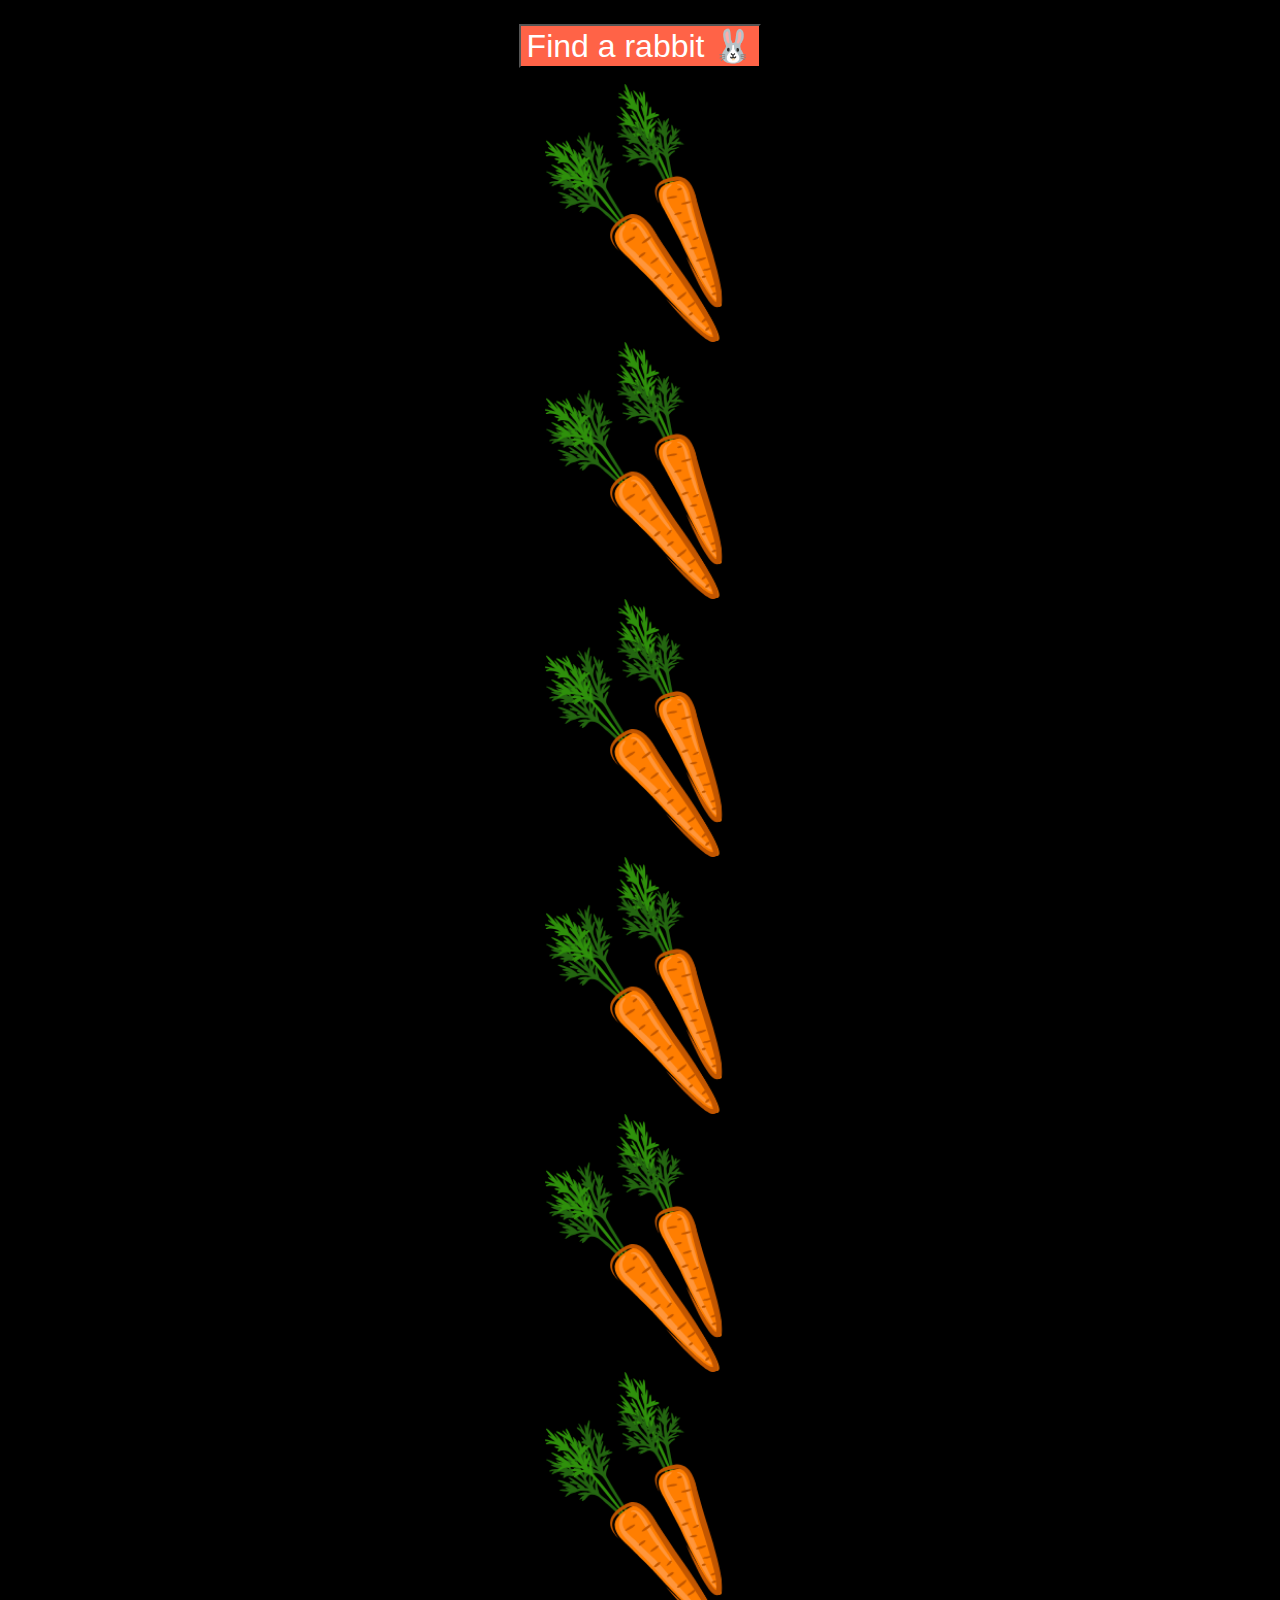
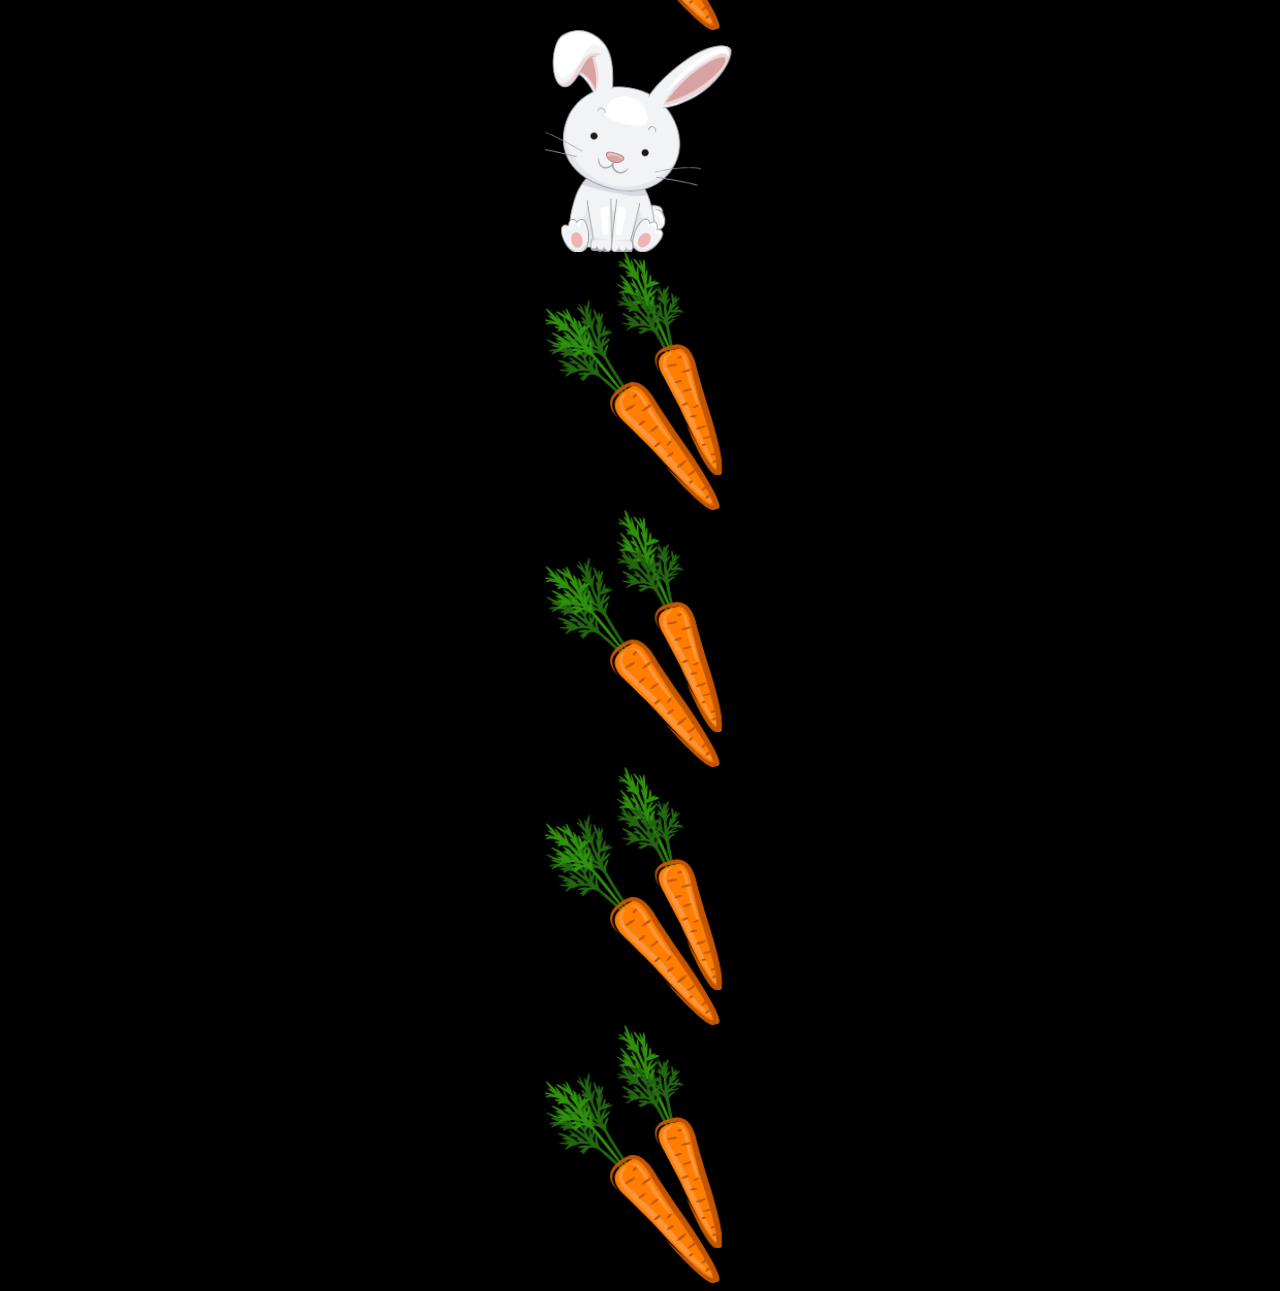
<file: EX's/Ex2_Find Rabbit/index.html>
<!DOCTYPE html>
<html lang="en">
  <head>
    <meta charset="UTF-8" />
    <meta http-equiv="X-UA-Compatible" content="IE=edge" />
    <meta name="viewport" content="width=device-width, initial-scale=1.0" />
    <title>Find a Rabbit</title>
    <style>
      body {
        background-color: black;
        text-align: center;
      }

      img {
        width: 15%;
        display: block;
        margin: auto;
      }

      button {
        outline: none;
        background-color: tomato;
        color: white;
        font-size: 32px;
        margin: 16px 0;
        cursor: pointer;
      }
    </style>
  </head>
  <body>
    <button>Find a rabbit 🐰</button>
    <img src="imgs/carrot.png" alt="carrot" />
    <img src="imgs/carrot.png" alt="carrot" />
    <img src="imgs/carrot.png" alt="carrot" />
    <img src="imgs/carrot.png" alt="carrot" />
    <img src="imgs/carrot.png" alt="carrot" />
    <img src="imgs/carrot.png" alt="carrot" />
    <img id="rabbit" src="imgs/rabbit.png" alt="rabbit" />
    <img src="imgs/carrot.png" alt="carrot" />
    <img src="imgs/carrot.png" alt="carrot" />
    <img src="imgs/carrot.png" alt="carrot" />
    <img src="imgs/carrot.png" alt="carrot" />

    <script>
      const button = document.querySelector("button");
      const rabbit = document.querySelector("#rabbit");
      button.addEventListener("click", () => {
        rabbit.scrollIntoView({ behavior: "smooth", block: "center" });
      });
    </script>
  </body>
</html>
</file>
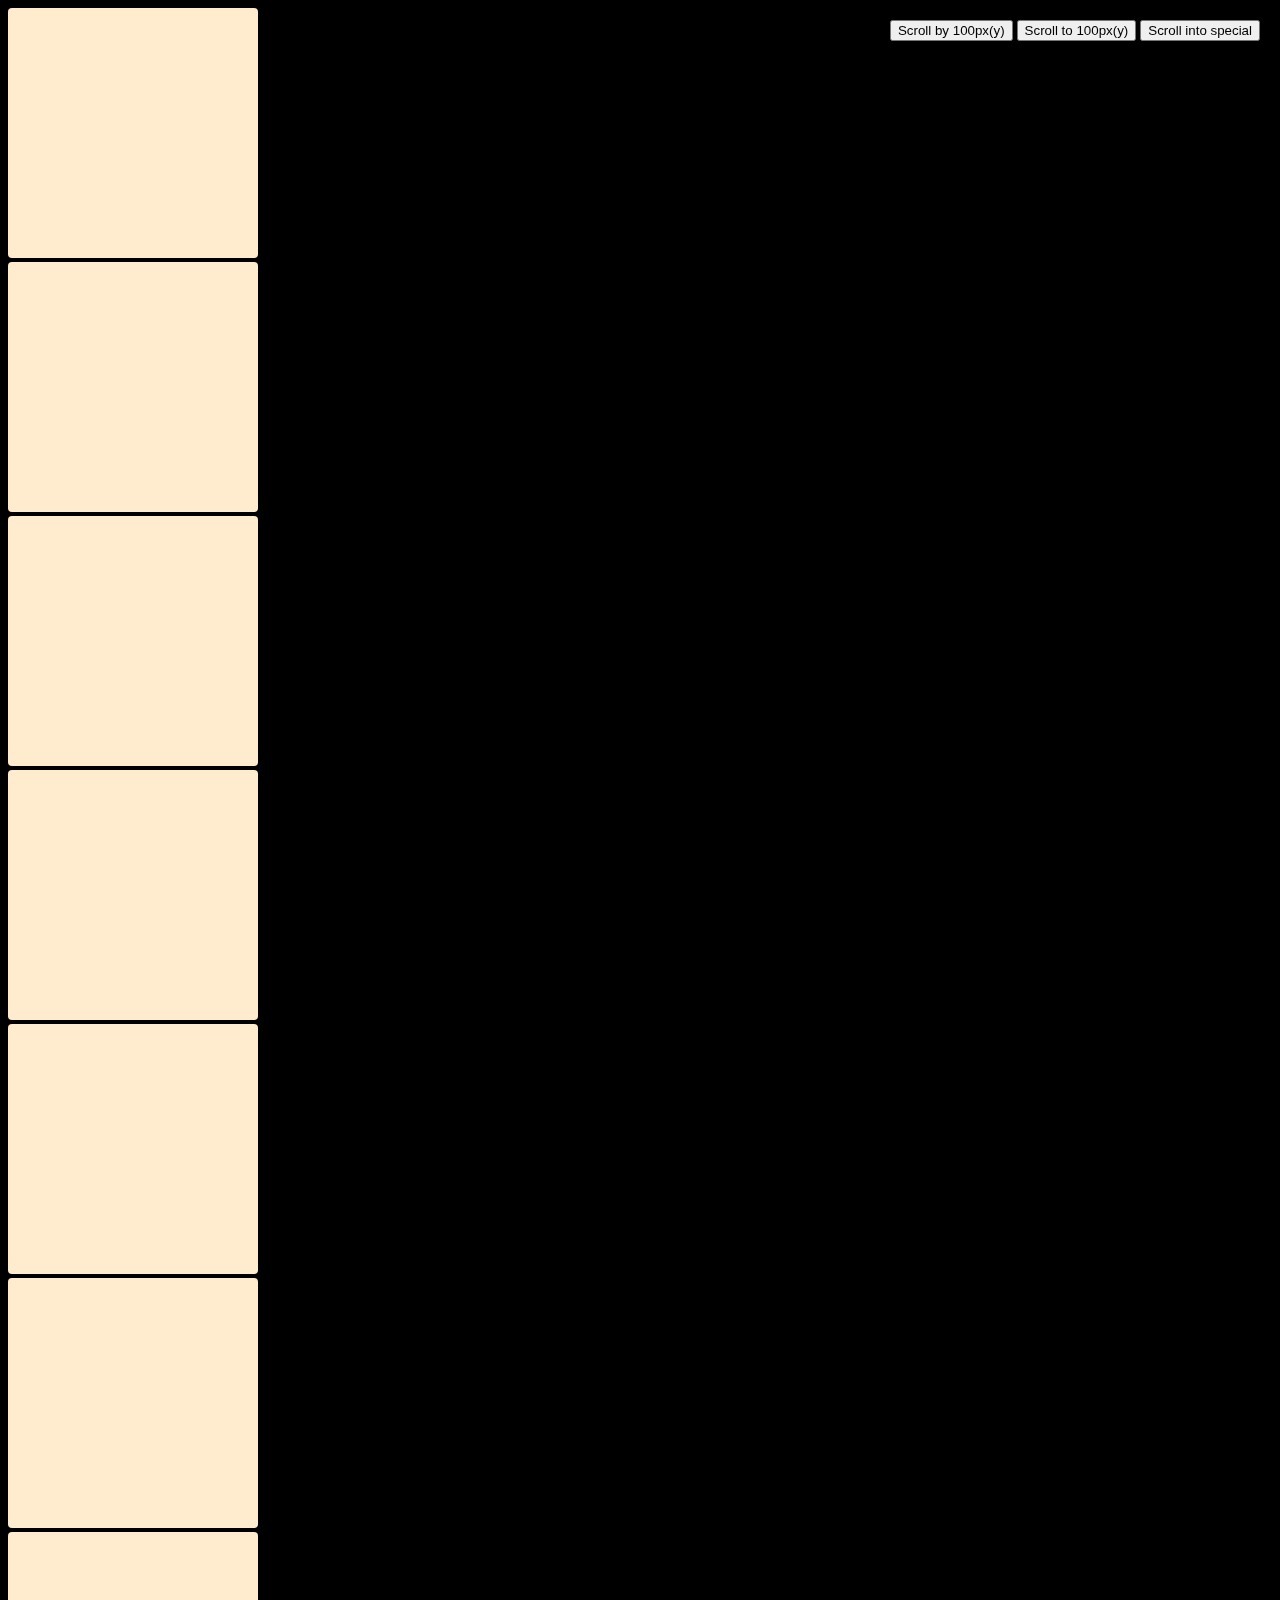
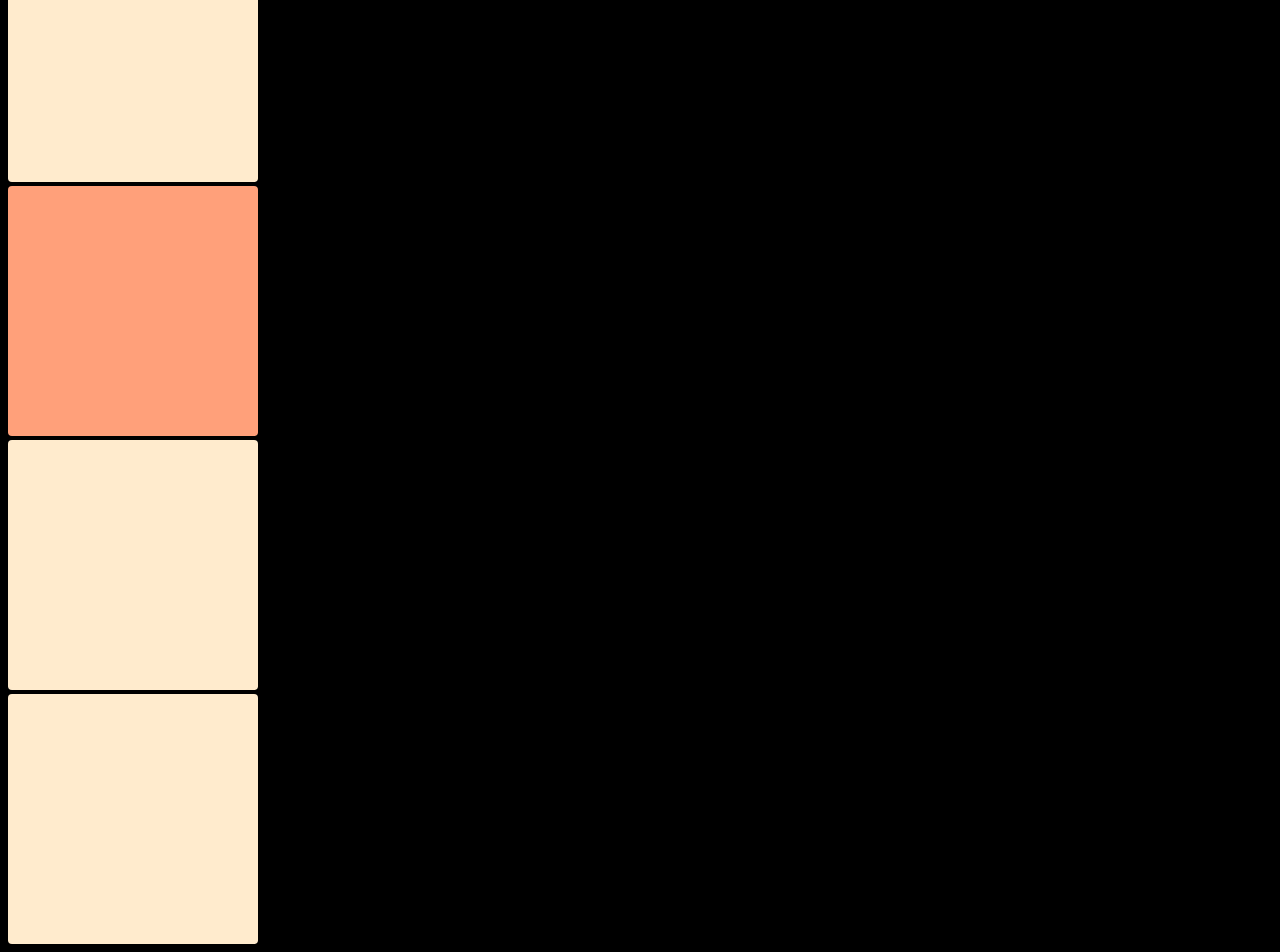
<file: Web APIs/window-coordinates.html>
<!DOCTYPE html>
<html lang="en">
<head>
    <meta charset="UTF-8">
    <meta http-equiv="X-UA-Compatible" content="IE=edge">
    <meta name="viewport" content="width=device-width, initial-scale=1.0">
    <title>Coordinates</title>
    <style>
    body {
        background-color : black;
        /* overflow: hidden; */

    }
    div {
        width: 250px;
        height: 250px;
        background-color: blanchedalmond;
        margin-bottom: 4px;
        border-radius: 4px;
    }

    .special {
        background-color: lightsalmon;
    }
    aside {
        position: fixed;
        top : 20px;
        right : 20px;
    }
    </style>
</head>
<body>

    <div></div>
    <div></div>
    <div></div>
    <div></div>
    <div></div>
    <div></div>
    <div></div>
    <div class = "special"></div>
    <div></div>
    <div></div>
    <aside>
        <button class="scroll-by">Scroll by 100px(y)</button>
        <button class="scroll-to">Scroll to 100px(y)</button>
        <button class="scroll-into">Scroll into special</button>

    </aside>
    <script>
        const special = document.querySelector('.special');
        special.addEventListener('click', (event) => {
            const rect = special.getBoundingClientRect();
            console.log(rect);
            console.log(`client: ${event.clienX}, ${event.clienY}`);
            console.log(`page: ${event.pageX}, ${event.pageY}`);
        });
            
        const scrollBy = document.querySelector('.scroll-by');
        const scrollTo = document.querySelector('.scroll-to');
        const scrollInto = document.querySelector('.scroll-into');

        scrollBy.addEventListener('click', () => {
            window.scrollBy({top : 100, left : 0, behavior: 'smooth'});
        });
        scrollTo.addEventListener('click', () => {
            window.scrollTo(0, 100);
        });
        scrollInto.addEventListener('click', () => {
            special.scrollIntoView();
        });
    </script>
</body>
</html>
</file>
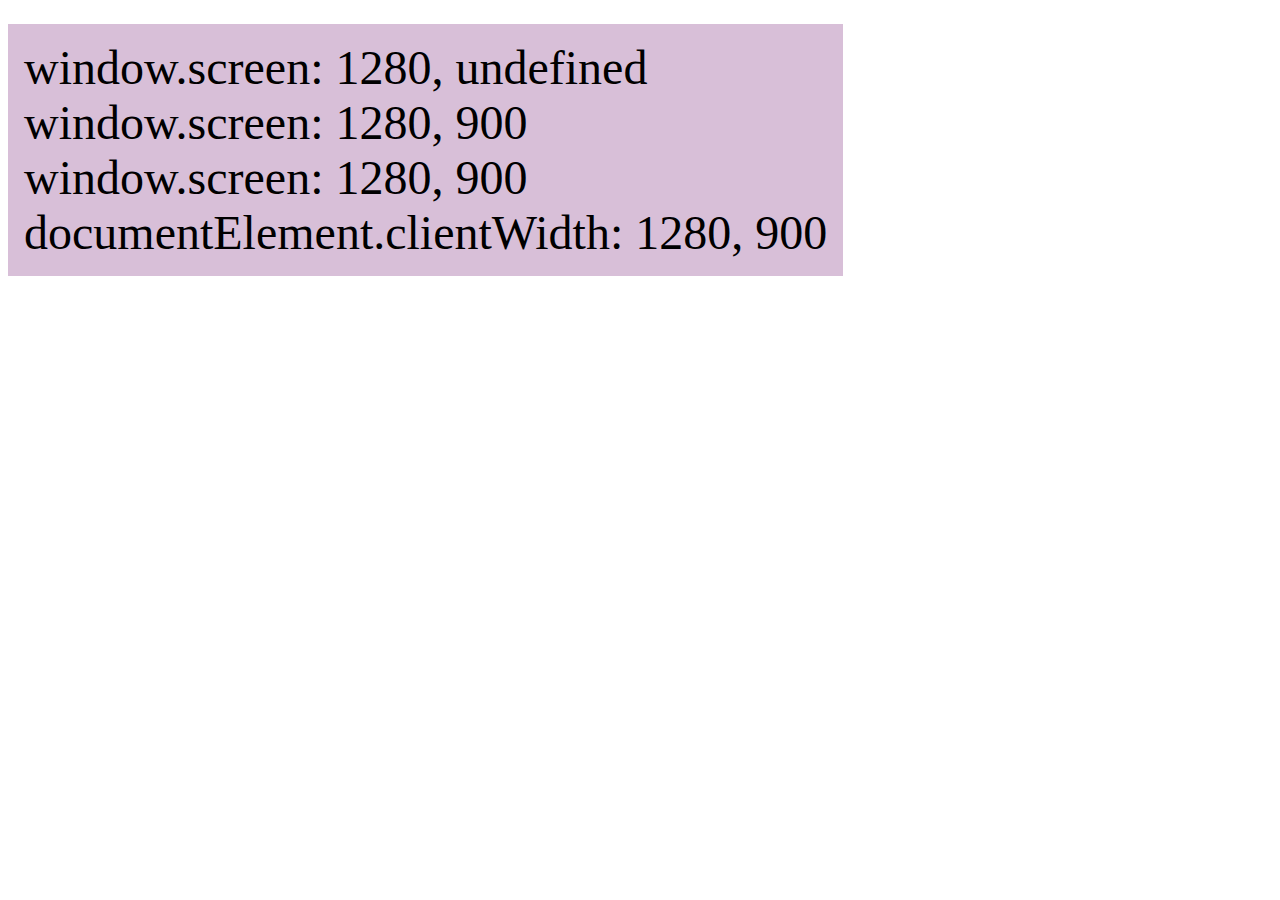
<file: Web APIs/window-size.html>
<!DOCTYPE html>
<html lang="en">
<head>
    <meta charset="UTF-8">
    <meta http-equiv="X-UA-Compatible" content="IE=edge">
    <meta name="viewport" content="width=device-width, initial-scale=1.0">
    <title>Window Size</title>
    <style>
        .tag {
            display: inline-block;
            background-color: thistle;
            padding: 16px;
            margin-top: 16px;
            font-size: 48px;
        }
    </style>
</head>
<body>
    <div class="tag">Window Size</div>
<script>
    const tag = document.querySelector('.tag');
    function updateTag(){
        tag.innerHTML = `
        window.screen: ${window.screen.width}, ${window.screen.Height} <br/>
        window.screen: ${window.outerWidth}, ${window.outerHeight} <br/>
        window.screen: ${window.innerWidth}, ${window.innerHeight} <br/>
        documentElement.clientWidth: ${document.documentElement.clientWidth}, ${document.documentElement.clientHeight}
        `;
    }
    window.addEventListener('resize', () => {
        updateTag();
    });
    updateTag();
    </script>
</body>
</html>
</file>
